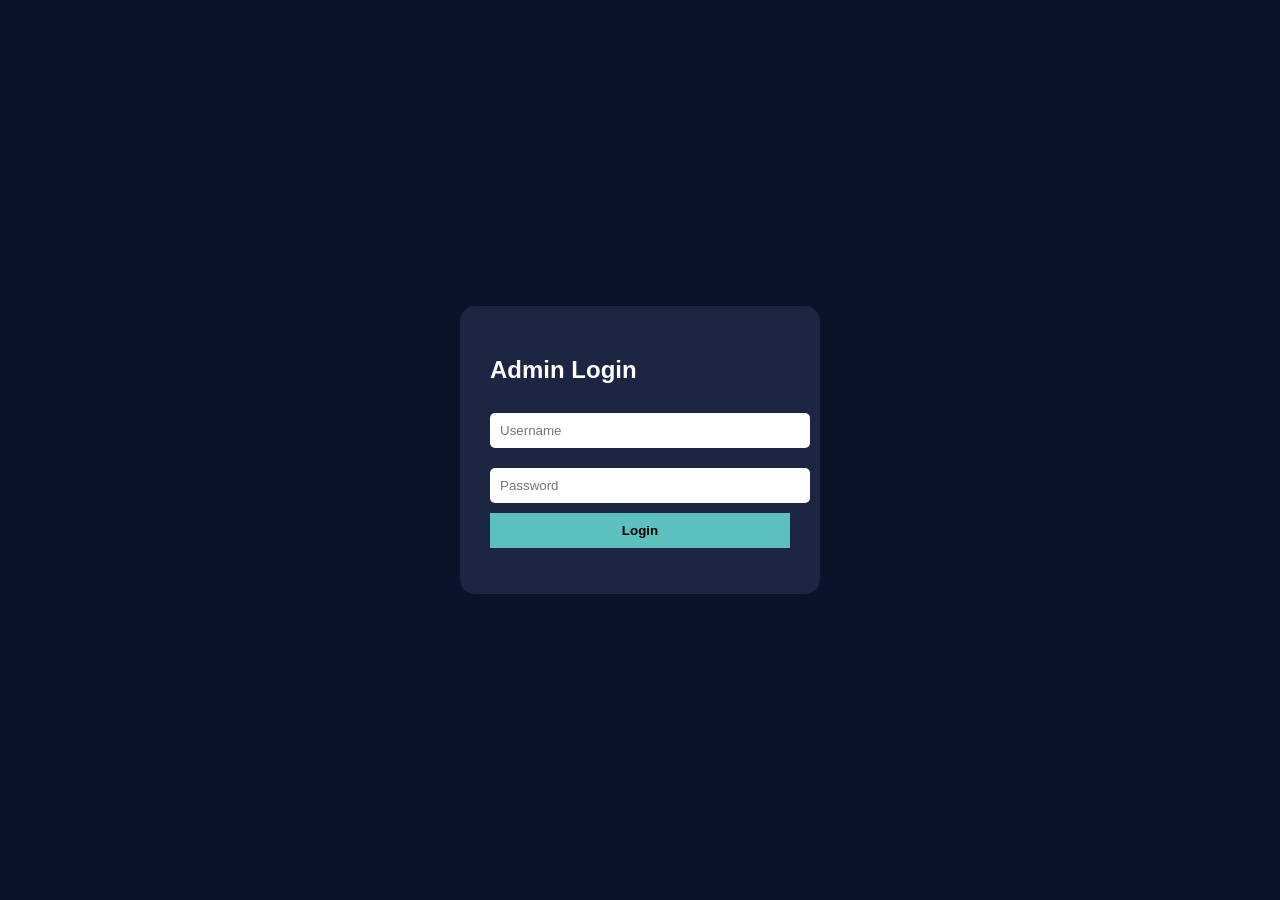
<file: admin-order.html>
<!DOCTYPE html>
<html lang="en">
<head>

<meta charset="UTF-8">

<meta name="viewport"
content="width=device-width, initial-scale=1.0">

<title>Admin Orders | Eben Cooling</title>

<style>

/* =========================
   GLOBAL
========================= */

*{
    margin:0;
    padding:0;
    box-sizing:border-box;
}

body{
    font-family:'Segoe UI', sans-serif;
    background:#0b132b;
    color:white;
    min-height:100vh;
}

/* =========================
   HEADER
========================= */

header{
    background:#1c2541;
    padding:1rem 2rem;
    display:flex;
    justify-content:space-between;
    align-items:center;
}

header h1{
    color:#5bc0be;
}

.logout-btn{
    background:red;
    color:white;
    border:none;
    padding:10px 20px;
    border-radius:30px;
    cursor:pointer;
    font-weight:bold;
}

/* =========================
   PAGE TITLE
========================= */

.title{
    text-align:center;
    padding:2rem;
}

.title h2{
    color:#5bc0be;
}

/* =========================
   ORDERS
========================= */

.orders-container{
    padding:2rem;
    display:grid;
    gap:20px;
}

.order-card{
    background:#1c2541;
    padding:1.5rem;
    border-radius:15px;
    box-shadow:0 5px 15px rgba(0,0,0,0.4);
}

.order-card h3{
    color:#5bc0be;
    margin-bottom:10px;
}

.order-card p{
    margin:8px 0;
    color:#ddd;
}

/* DELETE BUTTON */

.delete-btn{
    background:red;
    color:white;
    border:none;
    padding:10px 20px;
    border-radius:30px;
    cursor:pointer;
    margin-top:1rem;
}

/* LOADING */

#loading{
    text-align:center;
    padding:2rem;
    color:#5bc0be;
}

/* MOBILE */

@media(max-width:768px){

    header{
        flex-direction:column;
        gap:10px;
        text-align:center;
    }

}

</style>

</head>

<body>

<script>

/* =========================
   LOGIN PROTECTION
========================= */

if(
    localStorage.getItem(
    "adminLoggedIn"
    ) !== "true"
){

    window.location.href =
    "login.html";

}

</script>

<!-- HEADER -->

<header>

<h1>Eben Cooling Admin</h1>

<button
class="logout-btn"
onclick="logout()">

Logout

</button>

</header>

<!-- TITLE -->

<section class="title">

<h2>Customer Orders</h2>

<p>
Manage customer service requests
</p>

</section>

<!-- LOADING -->

<div id="loading">

Loading orders...

</div>

<!-- ORDERS -->

<div
class="orders-container"
id="ordersContainer">

</div>

<!-- FIREBASE -->

<script type="module">

/* =========================
   FIREBASE IMPORTS
========================= */
import { updateDoc, doc } from
"https://www.gstatic.com/firebasejs/10.12.2/firebase-firestore.js";

window.updateStatus = async function(id, status){

try{

await updateDoc(doc(db,"orders",id),{
status: status
});

alert("Status updated");

}catch(err){
console.log(err);
alert("Failed to update status");
}
/* =========================
   FIREBASE CONFIG
========================= */

const firebaseConfig = {

  apiKey:
  "AIzaSyCPCVms848PCesjDjt03yhrpoiBFZry0nE",

  authDomain:
  "eben-cooling.firebaseapp.com",

  projectId:
  "eben-cooling",

  storageBucket:
  "eben-cooling.firebasestorage.app",

  messagingSenderId:
  "616090448214",

  appId:
  "1:616090448214:web:3ea5624bc97eeaf53da6f7"

};

/* =========================
   INITIALIZE FIREBASE
========================= */

const app =
initializeApp(firebaseConfig);

const db =
getFirestore(app);

/* =========================
   LOAD ORDERS
========================= */
function loadOrdersRealtime(){

const ordersContainer =
document.getElementById("ordersContainer");

const q =
query(collection(db,"orders"));

onSnapshot(q,(snapshot)=>{

ordersContainer.innerHTML = "";

snapshot.forEach((docSnap)=>{

const data = docSnap.data();

ordersContainer.innerHTML += `
<div class="order-card">

<h3>${data.service}</h3>

<p><strong>Name:</strong> ${data.name}</p>
<p><strong>Email:</strong> ${data.email}</p>
<p><strong>Phone:</strong> ${data.phone}</p>
<p><strong>Message:</strong> ${data.message || "No message"}</p>

<p><strong>Status:</strong> ${data.status || "Pending"}</p>

<!-- STATUS BUTTONS -->

<button onclick="updateStatus('${docSnap.id}','Pending')">
Pending
</button>

<button onclick="updateStatus('${docSnap.id}','In Progress')">
In Progress
</button>

<button onclick="updateStatus('${docSnap.id}','Completed')">
Completed
</button>

<br><br>

<button class="delete-btn"
onclick="deleteOrder('${docSnap.id}')">
Delete
</button>

</div> 

/* =========================
   DELETE ORDER
========================= */

window.deleteOrder =
async function(id){

const confirmDelete =
confirm(
"Delete this order?"
);

if(!confirmDelete){

    return;

}

try{

    await deleteDoc(
    doc(db,"orders",id)
    );

    alert(
    "Order deleted"
    );

    loadOrders();

}

catch(error){

    console.log(error);

    alert(
    "Failed to delete order"
    );

}

}

/* =========================
   LOGOUT
========================= */

window.logout =
function(){

localStorage.removeItem(
"adminLoggedIn"
);

window.location.href =
"login.html";

}

</script>

</body>
</html>
</file>
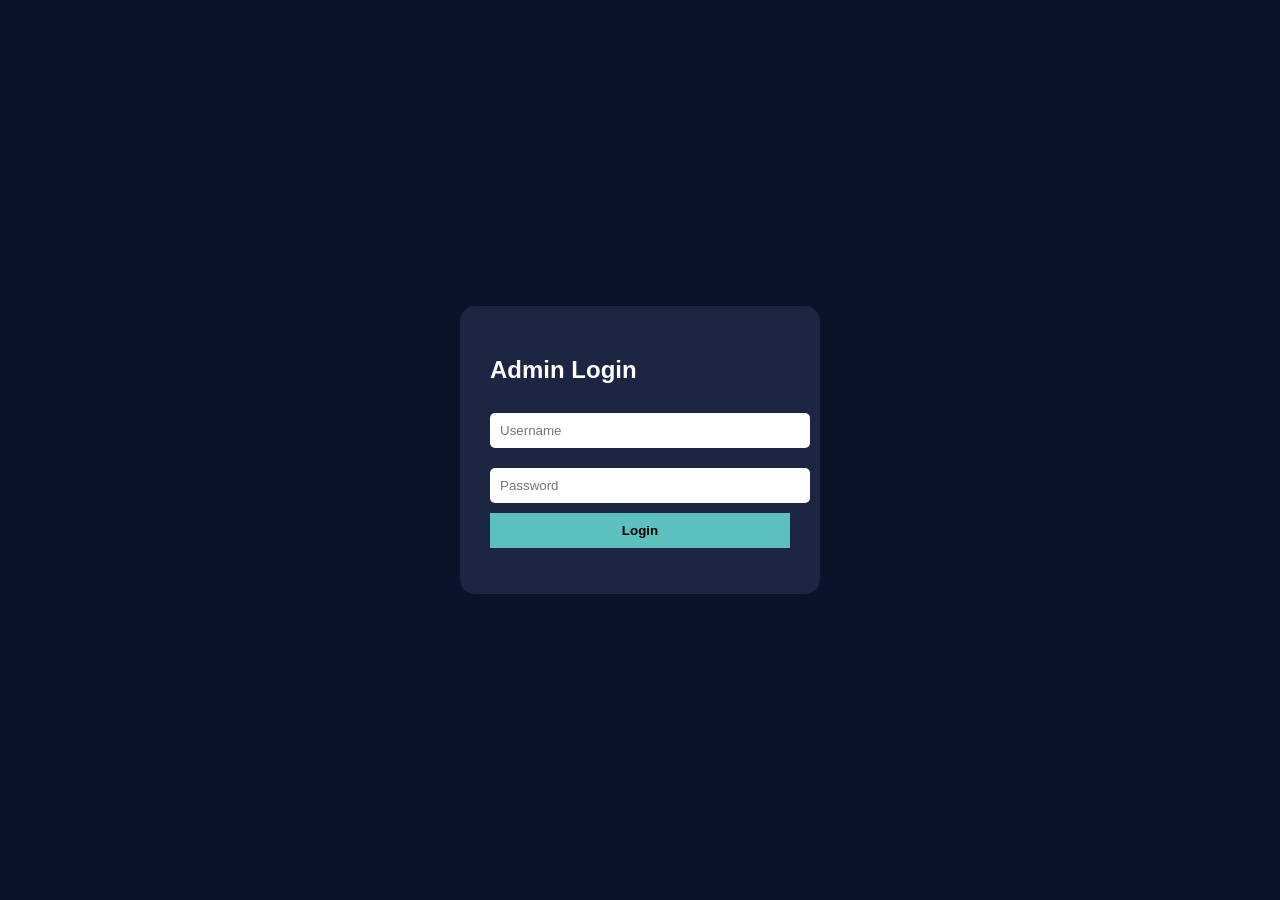
<file: dashboard.html>
<!DOCTYPE html>
<html lang="en">
<head>

<meta charset="UTF-8">
<meta name="viewport" content="width=device-width, initial-scale=1.0">

<title>Eben Cooling Admin Dashboard</title>

<style>

/* =======================
   GLOBAL
======================= */

*{
  margin:0;
  padding:0;
  box-sizing:border-box;
  font-family:Arial;
}

body{
  background:#0b132b;
  color:white;
  display:flex;
  min-height:100vh;
}

/* =======================
   SIDEBAR
======================= */

.sidebar{
  width:250px;
  background:#1c2541;
  padding:20px;
}

.sidebar h2{
  color:#5bc0be;
  margin-bottom:20px;
}

.sidebar button{
  width:100%;
  margin:10px 0;
  padding:12px;
  border:none;
  background:#5bc0be;
  color:#0b132b;
  font-weight:bold;
  cursor:pointer;
  border-radius:8px;
}

.sidebar button:hover{
  background:#3aafa9;
}

/* =======================
   MAIN
======================= */

.main{
  flex:1;
  padding:20px;
}

/* =======================
   CARDS
======================= */

.card{
  background:#1c2541;
  padding:15px;
  border-radius:10px;
  margin-bottom:15px;
}

/* INPUTS */

input, textarea, select{
  width:100%;
  padding:10px;
  margin:8px 0;
  border:none;
  border-radius:6px;
}

/* BUTTON */

.btn{
  background:#5bc0be;
  color:#0b132b;
  border:none;
  padding:10px;
  width:100%;
  cursor:pointer;
  font-weight:bold;
  border-radius:8px;
}

.btn:hover{
  background:#3aafa9;
}

/* DELETE */

.delete{
  background:red;
  color:white;
  margin-top:10px;
}

/* GRID */

.grid{
  display:grid;
  grid-template-columns:repeat(auto-fit,minmax(250px,1fr));
  gap:10px;
}

img, video{
  width:100%;
  border-radius:10px;
}
/* =======================
   MOBILE FIX
======================= */

@media (max-width: 768px){

body{
    flex-direction: column;
}

/* SIDEBAR BECOMES TOP BAR */
.sidebar{
    width:100%;
    display:flex;
    overflow-x:auto;
    gap:10px;
    padding:10px;
    align-items:center;
}

.sidebar h2{
    display:none;
}

.sidebar button{
    flex:1;
    font-size:12px;
    padding:10px;
}

/* MAIN AREA */
.main{
    padding:10px;
}

/* CARDS */
.card{
    font-size:14px;
}

/* GRID FIX */
.grid{
    grid-template-columns:1fr;
}

/* BUTTONS */
.btn{
    font-size:14px;
}
</style>

</head>

<body>

<script>
if(localStorage.getItem("adminLoggedIn") !== "true"){
  window.location.href="login.html";
}
</script>

<!-- SIDEBAR -->
<div class="sidebar">

<h2>Admin Panel</h2>

<button onclick="show('orders')">Orders</button>
<button onclick="show('upload')">Upload</button>
<button onclick="show('gallery')">Gallery</button>

<button onclick="logout()">Logout</button>

</div>

<!-- MAIN -->
<div class="main">

<!-- ORDERS -->
<div id="orders" class="section">

<h2>Customer Orders</h2>
<div id="ordersList"></div>

</div>

<!-- UPLOAD -->
<div id="upload" class="section" style="display:none">

<h2>Upload Media</h2>

<input type="file" id="file">

<button class="btn" onclick="upload()">Upload</button>

<p id="status"></p>

</div>

<!-- GALLERY -->
<div id="gallery" class="section" style="display:none">

<h2>Gallery</h2>
<div class="grid" id="galleryList"></div>

</div>

</div>

<!-- FIREBASE -->
<script type="module">

import { initializeApp } from "https://www.gstatic.com/firebasejs/10.12.2/firebase-app.js";
import {
getFirestore,
collection,
getDocs,
deleteDoc,
doc,
addDoc,
onSnapshot,
serverTimestamp
} from "https://www.gstatic.com/firebasejs/10.12.2/firebase-firestore.js";

/* FIREBASE */
const firebaseConfig = {
apiKey: "AIzaSyCPCVms848PCesjDjt03yhrpoiBFZry0nE",
authDomain: "eben-cooling.firebaseapp.com",
projectId: "eben-cooling",
storageBucket: "eben-cooling.firebasestorage.app",
messagingSenderId: "616090448214",
appId: "1:616090448214:web:3ea5624bc97eeaf53da6f7"
};

const app = initializeApp(firebaseConfig);
const db = getFirestore(app);

/* NAVIGATION */
window.show = function(id){
document.querySelectorAll(".section").forEach(s=>s.style.display="none");
document.getElementById(id).style.display="block";
}

/* =======================
   ORDERS REALTIME
======================= */

onSnapshot(collection(db,"orders"),(snap)=>{

let html="";

snap.forEach(d=>{

let data=d.data();

html+=`
<div class="card">
<p><b>Name:</b> ${data.name}</p>
<p><b>Service:</b> ${data.service}</p>
<p><b>Status:</b> ${data.status || "Pending"}</p>

<button class="btn delete"
onclick="delOrder('${d.id}')">Delete</button>
</div>
`;

});

document.getElementById("ordersList").innerHTML=html;

});

/* DELETE ORDER */
window.delOrder=async(id)=>{
await deleteDoc(doc(db,"orders",id));
}

/* =======================
   UPLOAD TO CLOUDINARY
======================= */

const cloud="dnw3fdbhr";
const preset="ebencooling media";

window.upload=async()=>{

let file=document.getElementById("file").files[0];
let status=document.getElementById("status");

if(!file){alert("Select file");return;}

let type=file.type.startsWith("video")?"video":"image";

let form=new FormData();
form.append("file",file);
form.append("upload_preset",preset);

status.innerText="Uploading...";

let res=await fetch(
`https://api.cloudinary.com/v1_1/${cloud}/${type}/upload`,
{method:"POST",body:form}
);

let data=await res.json();

/* SAVE TO FIREBASE */
await addDoc(collection(db,"gallery"),{
url:data.secure_url,
type,
createdAt:serverTimestamp()
});

status.innerText="Uploaded!";
}

/* =======================
   GALLERY LOAD
======================= */

onSnapshot(collection(db,"gallery"),(snap)=>{

let html="";

snap.forEach(d=>{

let data=d.data();

if(data.type==="image"){
html+=`<img src="${data.url}">`;
}else{
html+=`<video controls src="${data.url}"></video>`;
}

});

document.getElementById("galleryList").innerHTML=html;

});

/* LOGOUT */
window.logout=()=>{
localStorage.removeItem("adminLoggedIn");
window.location.href="login.html";
}

</script>

</body>
</html>
</file>
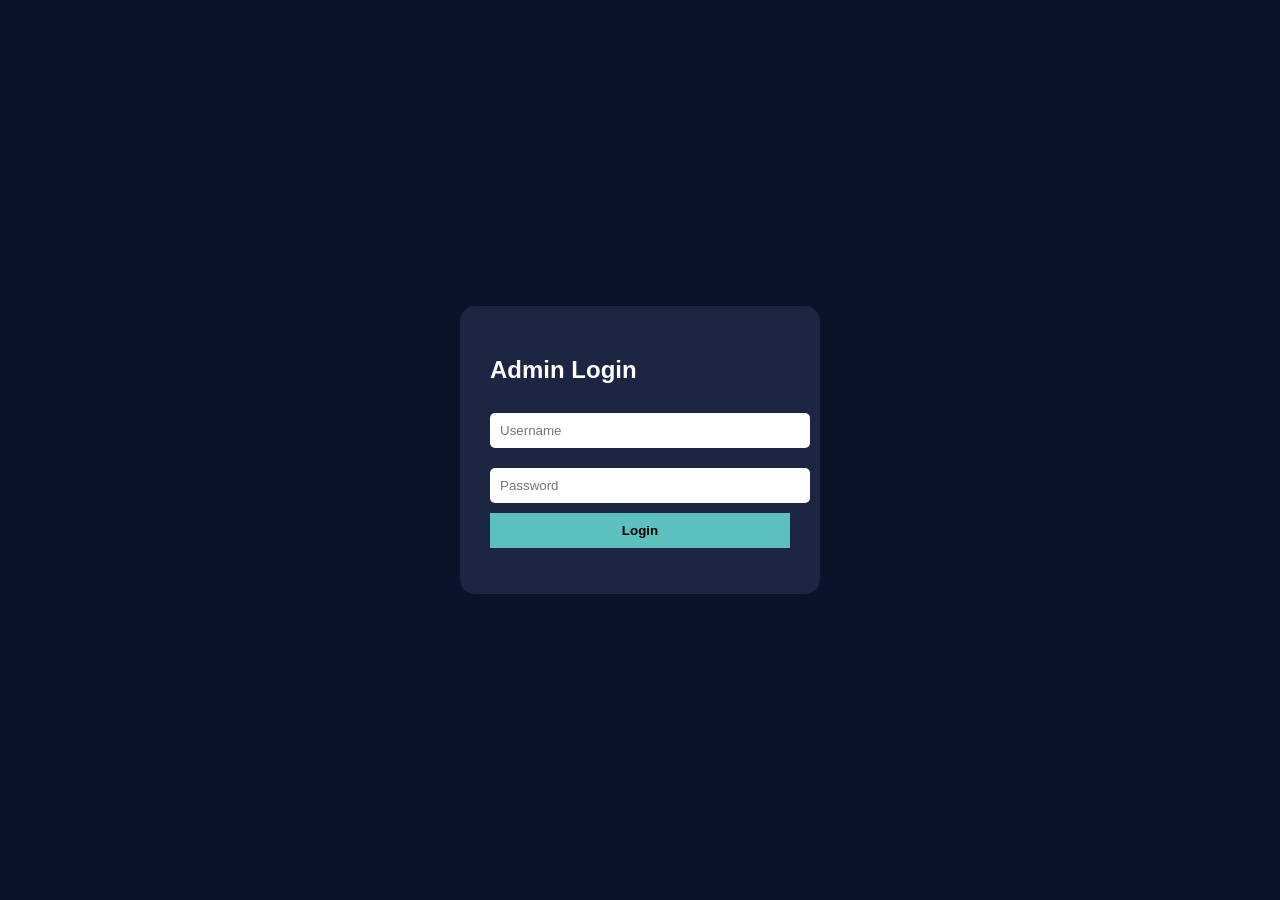
<file: login.html>
<!DOCTYPE html>
<html lang="en">
<head>
<meta charset="UTF-8">
<meta name="viewport" content="width=device-width, initial-scale=1.0">
<title>Admin Login</title>

<style>
body{
    margin:0;
    font-family:Arial;
    background:#0b132b;
    color:white;
    display:flex;
    justify-content:center;
    align-items:center;
    height:100vh;
}

.box{
    background:#1c2541;
    padding:30px;
    border-radius:15px;
    width:300px;
}

input{
    width:100%;
    padding:10px;
    margin:10px 0;
    border:none;
    border-radius:5px;
}

button{
    width:100%;
    padding:10px;
    background:#5bc0be;
    border:none;
    cursor:pointer;
    font-weight:bold;
}

button:hover{
    background:#3aafa9;
}
</style>
</head>

<body>

<div class="box">
<h2>Admin Login</h2>

<input type="text" id="username" placeholder="Username">
<input type="password" id="password" placeholder="Password">

<button onclick="login()">Login</button>

<p id="msg"></p>
</div>

<script>
function login(){

    let user = document.getElementById("username").value;
    let pass = document.getElementById("password").value;

    // SIMPLE LOGIN (you can upgrade later)
    if(user === "Ebencooling" && pass === "eben054"){

        localStorage.setItem("adminLoggedIn","true");

        window.location.href = "dashboard.html";

    } else {

        document.getElementById("msg").innerText =
        "Wrong username or password";

    }

}
</script>

</body>
</html>
</file>
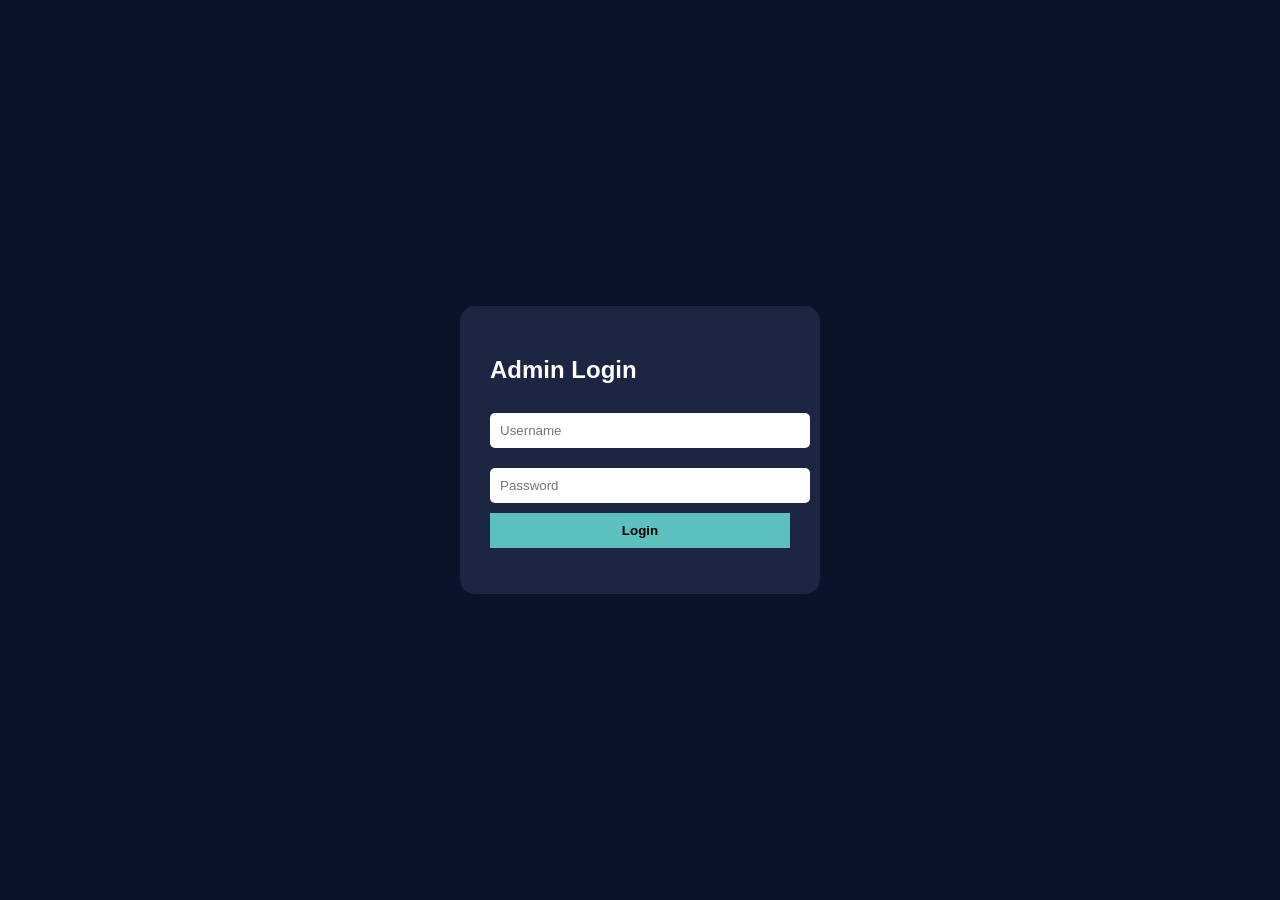
<file: manage-gallery.html>
<!DOCTYPE html>
<html lang="en">
<head>

<meta charset="UTF-8">

<meta name="viewport"
content="width=device-width, initial-scale=1.0">

<title>Manage Gallery | Eben Cooling</title>

<style>

/* =========================
   GLOBAL
========================= */

*{
    margin:0;
    padding:0;
    box-sizing:border-box;
}

body{
    font-family:'Segoe UI', sans-serif;
    background:#0b132b;
    color:white;
    min-height:100vh;
}

/* =========================
   HEADER
========================= */

header{
    background:#1c2541;
    display:flex;
    justify-content:space-between;
    align-items:center;
    padding:1rem 2rem;
}

header h1{
    color:#5bc0be;
}

.logout-btn{
    background:red;
    color:white;
    border:none;
    padding:10px 20px;
    border-radius:30px;
    cursor:pointer;
}

/* =========================
   TITLE
========================= */

.title{
    text-align:center;
    padding:3rem 2rem;
}

.title h2{
    color:#5bc0be;
}

/* =========================
   GALLERY
========================= */

.gallery-grid{
    padding:2rem;

    display:grid;

    grid-template-columns:
    repeat(auto-fit,
    minmax(300px,1fr));

    gap:20px;
}

.gallery-item{
    background:#1c2541;
    border-radius:20px;
    overflow:hidden;
    box-shadow:0 5px 20px rgba(0,0,0,0.4);
}

.gallery-item img,
.gallery-item video{
    width:100%;
    height:300px;
    object-fit:cover;
}

/* DELETE BUTTON */

.delete-btn{
    width:100%;
    padding:15px;
    border:none;
    background:red;
    color:white;
    font-size:1rem;
    cursor:pointer;
}

/* LOADING */

#loading{
    text-align:center;
    color:#5bc0be;
    padding:2rem;
}

/* MOBILE */

@media(max-width:768px){

    header{
        flex-direction:column;
        gap:10px;
        text-align:center;
    }

}

</style>

</head>

<body>

<script>

/* =========================
   LOGIN PROTECTION
========================= */

if(
    localStorage.getItem(
    "adminLoggedIn"
    ) !== "true"
){

    window.location.href =
    "login.html";

}

</script>

<!-- HEADER -->

<header>

<h1>Eben Cooling Admin</h1>

<button
class="logout-btn"
onclick="logout()">

Logout

</button>

</header>

<!-- TITLE -->

<section class="title">

<h2>Manage Gallery</h2>

<p>
Delete uploaded images and videos
</p>

</section>

<!-- LOADING -->

<div id="loading">

Loading gallery...

</div>

<!-- GALLERY -->

<div
class="gallery-grid"
id="galleryGrid">

</div>

<!-- FIREBASE -->

<script type="module">

/* =========================
   FIREBASE IMPORTS
========================= */

import {

initializeApp

}

from

"https://www.gstatic.com/firebasejs/10.12.2/firebase-app.js";

import {

getFirestore,

collection,

getDocs,

deleteDoc,

doc,

query,

orderBy

}

from

"https://www.gstatic.com/firebasejs/10.12.2/firebase-firestore.js";

/* =========================
   FIREBASE CONFIG
========================= */

const firebaseConfig = {

  apiKey:
  "AIzaSyCPCVms848PCesjDjt03yhrpoiBFZry0nE",

  authDomain:
  "eben-cooling.firebaseapp.com",

  projectId:
  "eben-cooling",

  storageBucket:
  "eben-cooling.firebasestorage.app",

  messagingSenderId:
  "616090448214",

  appId:
  "1:616090448214:web:3ea5624bc97eeaf53da6f7"

};

/* =========================
   INITIALIZE FIREBASE
========================= */

const app =
initializeApp(firebaseConfig);

const db =
getFirestore(app);

/* =========================
   LOAD GALLERY
========================= */

async function loadGallery(){

const galleryGrid =
document.getElementById(
"galleryGrid"
);

const loading =
document.getElementById(
"loading"
);

galleryGrid.innerHTML =
"";

try{

    const q =
    query(

    collection(db,"gallery"),

    orderBy("createdAt","desc")

    );

    const querySnapshot =
    await getDocs(q);

    loading.style.display =
    "none";

    querySnapshot.forEach((docSnap)=>{

        const data =
        docSnap.data();

        // IMAGE

        if(data.type === "image"){

            galleryGrid.innerHTML +=

            `
            <div class="gallery-item">

            <img
            src="${data.url}">

            <button
            class="delete-btn"
            onclick="deleteMedia('${docSnap.id}')">

            Delete

            </button>

            </div>
            `;

        }

        // VIDEO

        else{

            galleryGrid.innerHTML +=

            `
            <div class="gallery-item">

            <video controls>

            <source
            src="${data.url}"
            type="video/mp4">

            </video>

            <button
            class="delete-btn"
            onclick="deleteMedia('${docSnap.id}')">

            Delete

            </button>

            </div>
            `;

        }

    });

}

catch(error){

    console.log(error);

    loading.innerHTML =
    "Failed to load gallery";

}

}

loadGallery();

/* =========================
   DELETE MEDIA
========================= */

window.deleteMedia =
async function(id){

const confirmDelete =
confirm(
"Delete this media?"
);

if(!confirmDelete){

    return;

}

try{

    await deleteDoc(
    doc(db,"gallery",id)
    );

    alert(
    "Media deleted"
    );

    loadGallery();

}

catch(error){

    console.log(error);

    alert(
    "Delete failed"
    );

}

}

/* =========================
   LOGOUT
========================= */

window.logout =
function(){

localStorage.removeItem(
"adminLoggedIn"
);

window.location.href =
"login.html";

}

</script>

</body>
</html>
</file>
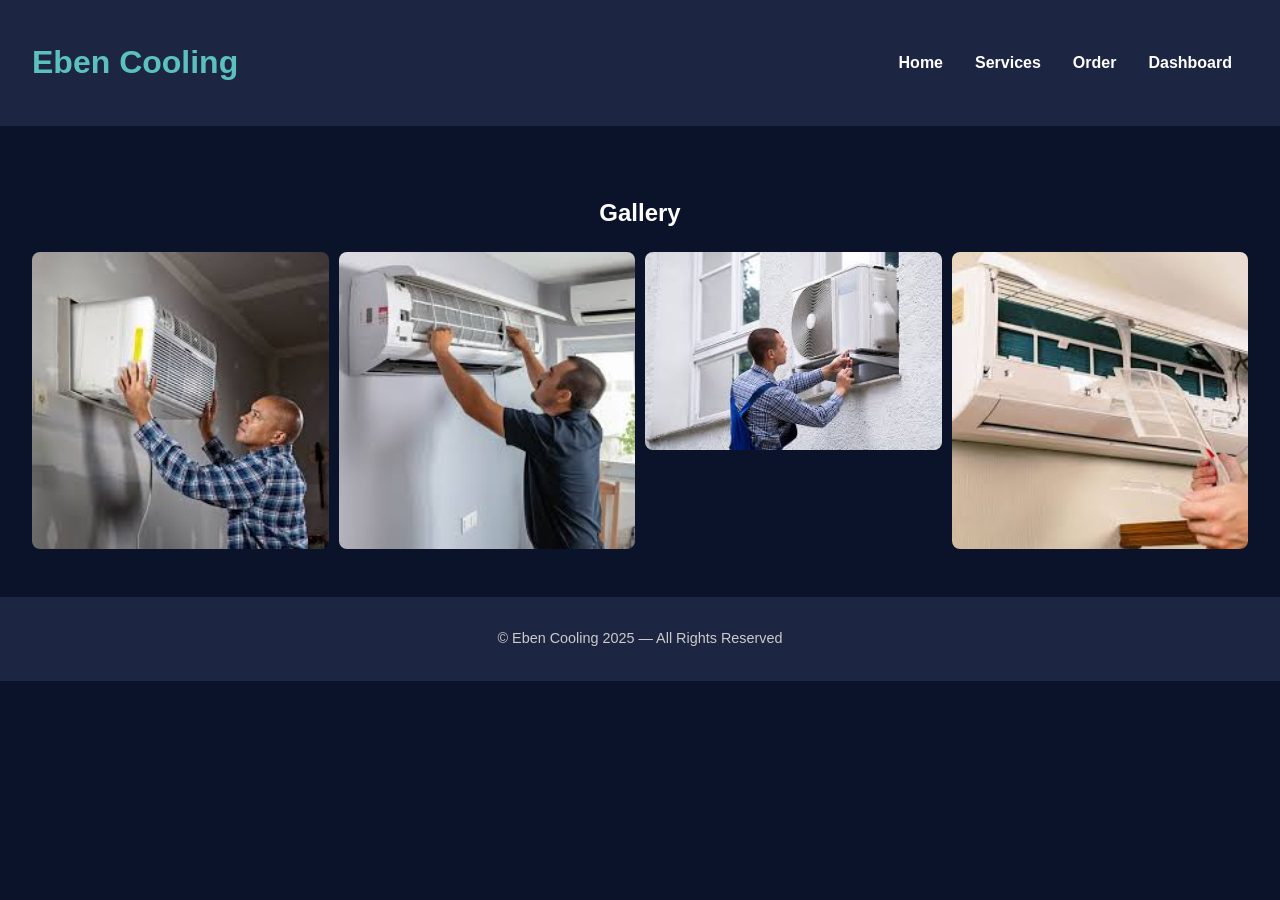
<file: eben-cooling-dark/gallery.html>
<!DOCTYPE html>
<html lang="en">
<head>
<meta charset="UTF-8" />
<meta name="viewport" content="width=device-width, initial-scale=1.0" />
<title>Gallery - Eben Cooling</title>
<style>
body {
  margin: 0;
  font-family: 'Segoe UI', sans-serif;
  background-color: #0b132b;
  color: white;
  line-height: 1.6;
}
header {
  background: #1c2541;
  display: flex;
  justify-content: space-between;
  align-items: center;
  padding: 1rem 2rem;
}
header h1 { color: #5bc0be; }
nav a {
  color: white;
  text-decoration: none;
  margin: 0 1rem;
  font-weight: bold;
}
nav a:hover { color: #5bc0be; }
section { padding: 3rem 2rem; text-align: center; }
.btn {
  background: #5bc0be;
  color: #0b132b;
  padding: 0.7rem 1.5rem;
  border: none;
  border-radius: 30px;
  font-weight: bold;
  cursor: pointer;
}
.btn:hover { background: #3aafa9; }
footer {
  background: #1c2541;
  text-align: center;
  padding: 1rem;
  color: #ccc;
  font-size: 0.9rem;
}
</style>
<style>
  .gallery { display: grid; grid-template-columns: repeat(auto-fit, minmax(200px, 1fr)); gap: 10px; }
  .gallery img { width: 100%; border-radius: 8px; transition: transform 0.3s; }
  .gallery img:hover { transform: scale(1.05); }
</style>
</head>
<body>
<header><h1>Eben Cooling</h1>
<nav><a href="index.html">Home</a><a href="services.html">Services</a><a href="order.html">Order</a><a href="dashboard.html">Dashboard</a></nav>
</header>
<section>
<h2>Gallery</h2>
<div class="gallery">
  <img src="images/one.jpg" alt="AC Installation">
      <img src="images/four.jpg" alt="Repair Work">
      <img src="images/three.jpg" alt="Team on site">
      <img src="images/two.jpg" alt="AC Cleaning">
</div>
</section>
<footer><p>© Eben Cooling 2025 — All Rights Reserved</p></footer>
</body>
</html>
</file>
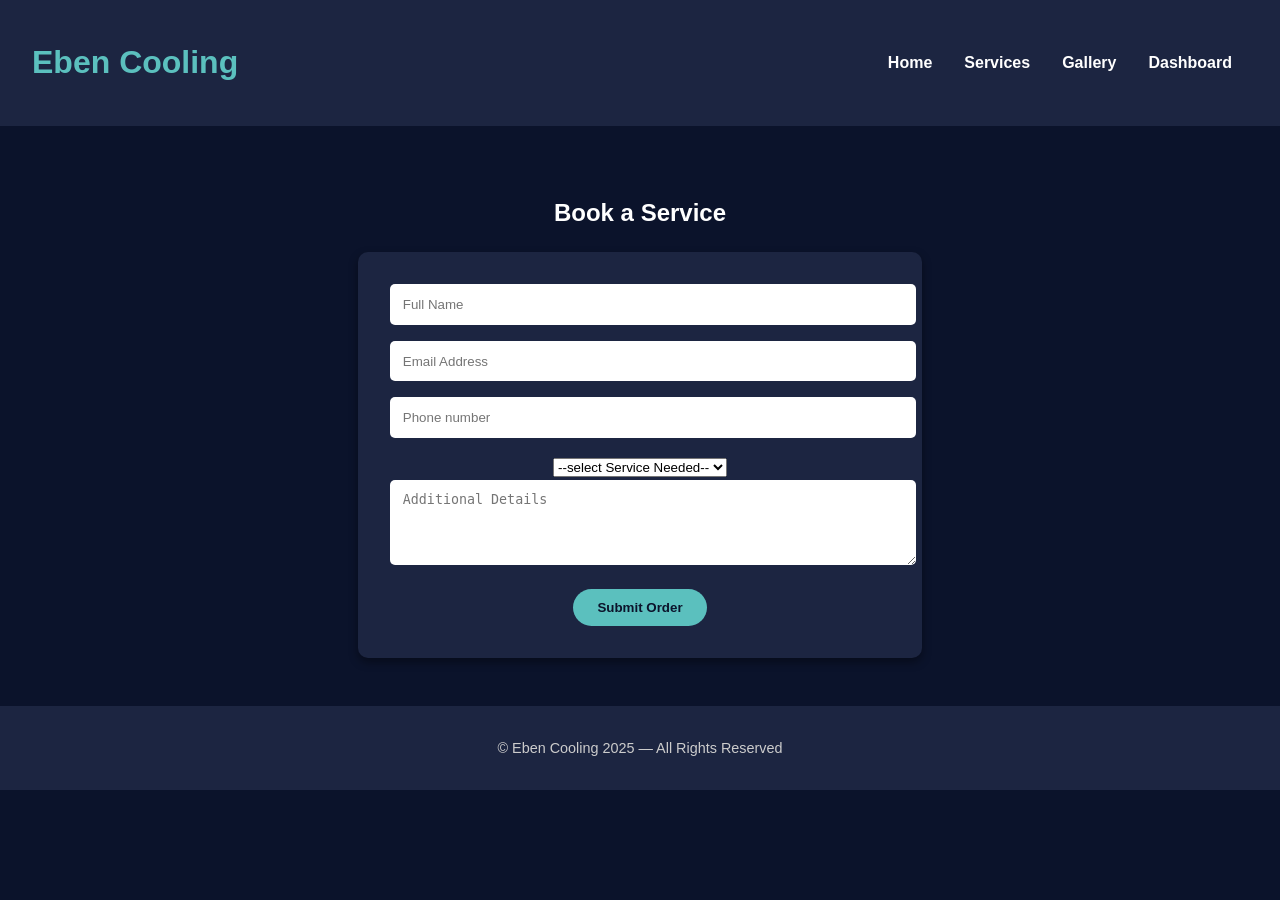
<file: eben-cooling-dark/order.html>
<!DOCTYPE html>
<html lang="en">
<head>
<meta charset="UTF-8" />
<meta name="viewport" content="width=device-width, initial-scale=1.0" />
<title>Order - Eben Cooling</title>
<style>
body {
  margin: 0;
  font-family: 'Segoe UI', sans-serif;
  background-color: #0b132b;
  color: white;
  line-height: 1.6;
}
header {
  background: #1c2541;
  display: flex;
  justify-content: space-between;
  align-items: center;
  padding: 1rem 2rem;
}
header h1 { color: #5bc0be; }
nav a {
  color: white;
  text-decoration: none;
  margin: 0 1rem;
  font-weight: bold;
}
nav a:hover { color: #5bc0be; }
section { padding: 3rem 2rem; text-align: center; }
.btn {
  background: #5bc0be;
  color: #0b132b;
  padding: 0.7rem 1.5rem;
  border: none;
  border-radius: 30px;
  font-weight: bold;
  cursor: pointer;
}
.btn:hover { background: #3aafa9; }
footer {
  background: #1c2541;
  text-align: center;
  padding: 1rem;
  color: #ccc;
  font-size: 0.9rem;
}
</style>
<style>
form { background: #1c2541; padding: 2rem; max-width: 500px; margin: auto; border-radius: 10px; box-shadow: 0 4px 10px rgba(0,0,0,0.4); }
form input, form textarea { width: 100%; padding: 0.8rem; margin-bottom: 1rem; border: none; border-radius: 5px; }
</style>
</head>
<body>
<header><h1>Eben Cooling</h1>
<nav><a href="index.html">Home</a><a href="services.html">Services</a><a href="gallery.html">Gallery</a><a href="dashboard.html">Dashboard</a></nav>
</header>
<section>
<h2>Book a Service</h2>
<form action="https://formsubmit.co/ebencoolingtecnology@gmail.com" method="post">
  <input type="text" name="Full Name" placeholder="Full Name" required>
  <input type="email" name="Email Address" placeholder="Email Address" required>
  <input type="tel" name="Phone number" placeholder="Phone number">
  <select name="Service" required>
    <option  value="">--select Service Needed--</option>
    <option value="ac Installation">AC Installation</option>
    <option value="repairs">Repairs</option>
    <option value="gas-refilling">Gas Refilling</option>
    <option value="Servicing">Servicing</option>
  </select>
  <textarea name="Message" rows="4" placeholder="Additional Details"></textarea>
  <button class="btn" type="submit">Submit Order</button>
  <input type="hidden" name="_subject" value="New Service Order - Eben Cooling">
  <input type="hidden" name="_next" value="https://yourwebsite.netlify.app/thank-you.html">
  <input type="hidden" name="_captcha" value="false">
</form>
</section>
<footer><p>© Eben Cooling 2025 — All Rights Reserved</p></footer>
</body>
</html>
</file>
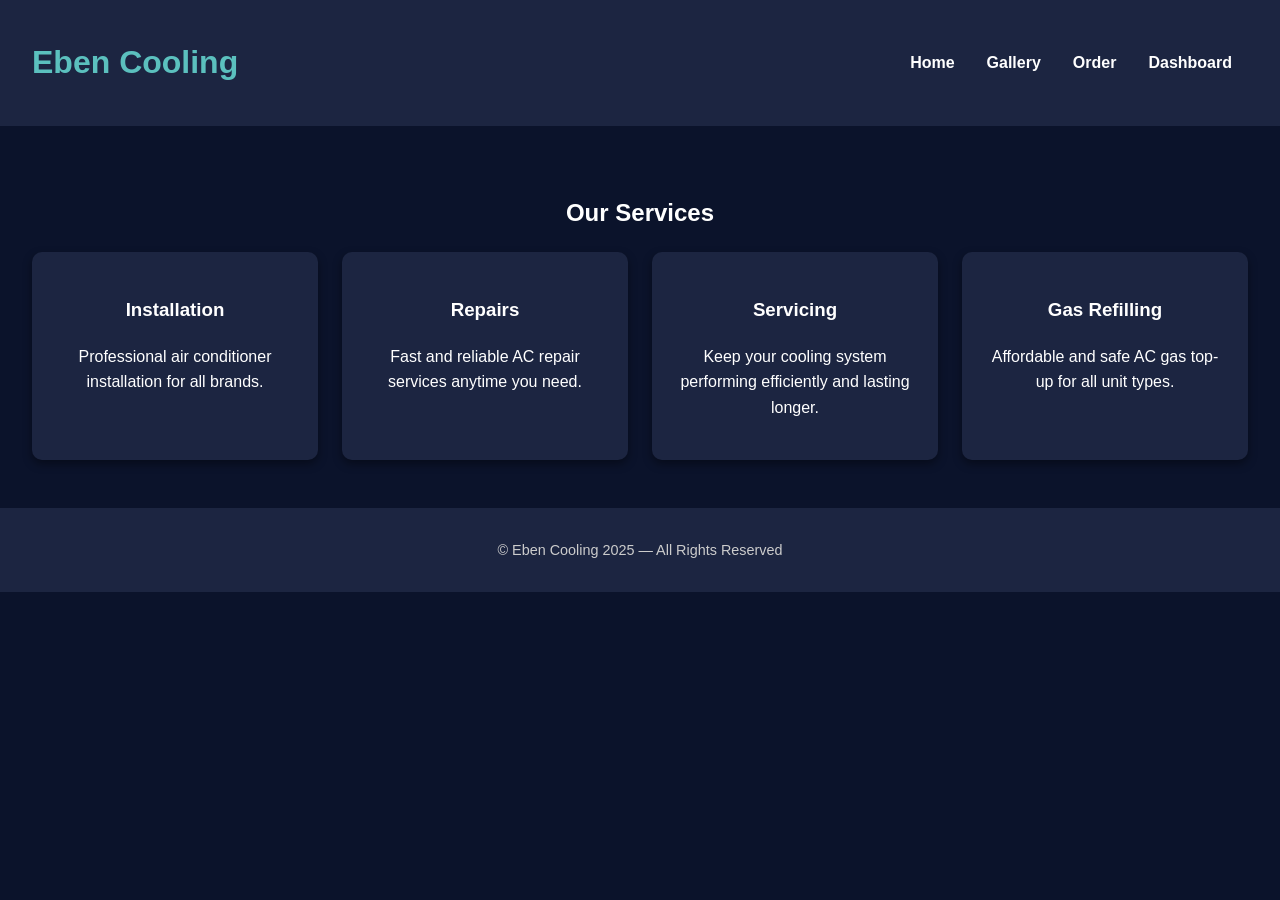
<file: eben-cooling-dark/services.html>
<!DOCTYPE html>
<html lang="en">
<head>
<meta charset="UTF-8" />
<meta name="viewport" content="width=device-width, initial-scale=1.0" />
<title>Services - Eben Cooling</title>
<style>
body {
  margin: 0;
  font-family: 'Segoe UI', sans-serif;
  background-color: #0b132b;
  color: white;
  line-height: 1.6;
}
header {
  background: #1c2541;
  display: flex;
  justify-content: space-between;
  align-items: center;
  padding: 1rem 2rem;
}
header h1 { color: #5bc0be; }
nav a {
  color: white;
  text-decoration: none;
  margin: 0 1rem;
  font-weight: bold;
}
nav a:hover { color: #5bc0be; }
section { padding: 3rem 2rem; text-align: center; }
.btn {
  background: #5bc0be;
  color: #0b132b;
  padding: 0.7rem 1.5rem;
  border: none;
  border-radius: 30px;
  font-weight: bold;
  cursor: pointer;
}
.btn:hover { background: #3aafa9; }
footer {
  background: #1c2541;
  text-align: center;
  padding: 1rem;
  color: #ccc;
  font-size: 0.9rem;
}
</style>
<style>
  .services { display: grid; grid-template-columns: repeat(auto-fit, minmax(250px, 1fr)); gap: 1.5rem; }
  .card { background: #1c2541; padding: 1.5rem; border-radius: 10px; box-shadow: 0 4px 10px rgba(0,0,0,0.4); }
</style>
</head>
<body>
<header><h1>Eben Cooling</h1>
<nav><a href="index.html">Home</a><a href="gallery.html">Gallery</a><a href="order.html">Order</a><a href="dashboard.html">Dashboard</a></nav>
</header>
<section>
<h2>Our Services</h2>
<div class="services">
<div class="card"><h3>Installation</h3><p>Professional air conditioner installation for all brands.</p></div>
<div class="card"><h3>Repairs</h3><p>Fast and reliable AC repair services anytime you need.</p></div>
<div class="card"><h3>Servicing</h3><p>Keep your cooling system performing efficiently and lasting longer.</p></div>
<div class="card"><h3>Gas Refilling</h3><p>Affordable and safe AC gas top-up for all unit types.</p></div>
</div>
</section>
<footer><p>© Eben Cooling 2025 — All Rights Reserved</p></footer>
</body>
</html>
</file>
